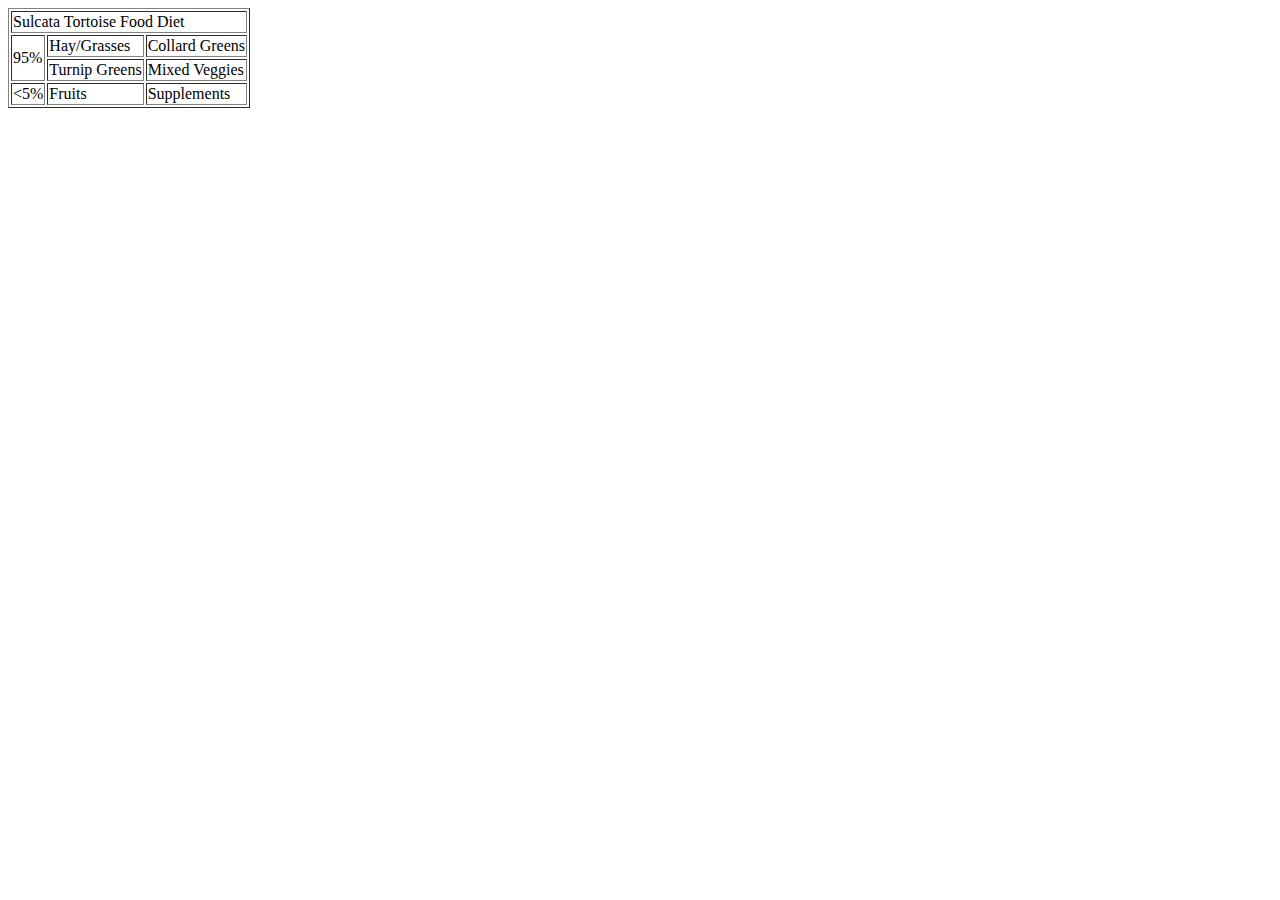
<file: diet.html>
<!DOCTYPE html>
<html>

<head>
    <title>HTML Table Colspan/Rowspan</title>
</head>

<body>
    <table border="1">
        <tr>
            <td colspan="3">Sulcata Tortoise Food Diet</td>
        </tr>
        <tr>
            <td rowspan="2">95%</td>
            <td>Hay/Grasses</td>
            <td>Collard Greens</td>
        </tr>
        <tr>
            <td>Turnip Greens</td>
            <td>Mixed Veggies</td>
        </tr>
        <tr>
            <td colspan="1">
                <5%</td>
                    <td>Fruits</td>
                    <td>Supplements</td>
        </tr>
    </table>
</body>

</html>
</file>
